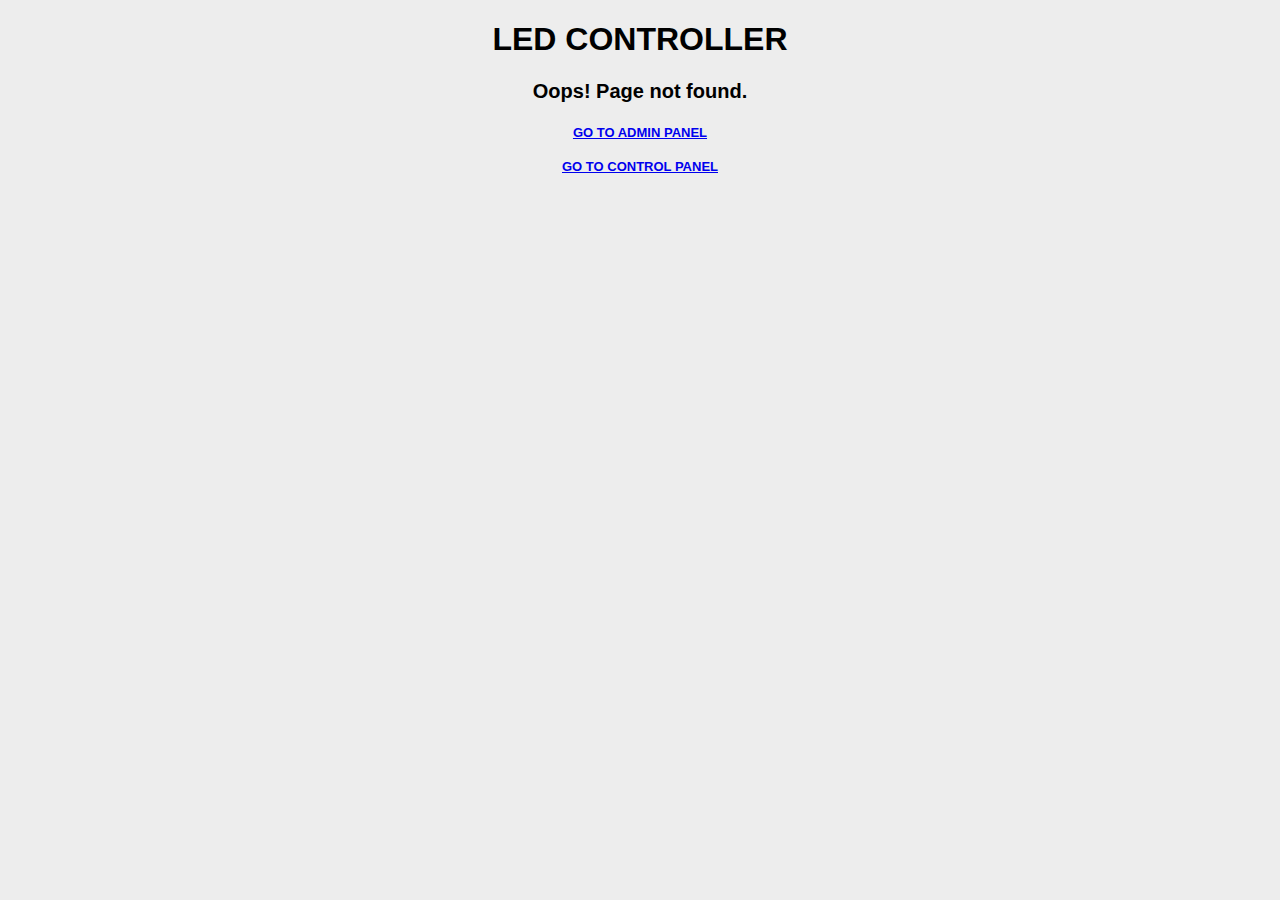
<file: firmware/LEDcontroller_V1.2.0/storage_data/pnf.html>
<!DOCTYPE html>
<html lang="en">

<head>
    <meta name="viewport" , charset="utf-8" , content="width=device-width, initial-scale=1">

    <title>LED CONTROLLER</title>

    <link rel="icon" type="image/png" sizes="16x16" href="favicon16x16.png" />
    <link rel="icon" type="image/png" sizes="32x32" href="favicon32x32.png" />
    <link rel="icon" type="image/png" sizes="48x48" href="favicon48x48.png" />
    <link rel="icon" type="image/png" sizes="192x192" href="favicon192x192.png" />
    <link rel="icon" type="image/png" sizes="512x512" href="favicon512x512.png" />
    <link rel="apple-touch-icon" sizes="180x180" href="favicon180x180.png" />
</head>

<body style="background-color: #ededed; text-align: center; font-family: Arial;">
    <!-- MAIN CONTENT -->
    <h1>LED CONTROLLER</h1>
    <p style="font-weight: bold; font-size: 20px;">Oops! Page not found.</p>
    <p><a style="font-weight: bold; font-size: 13px;" href="/admin/">GO TO ADMIN PANEL</a></p>
    <p><a style="font-weight: bold; font-size: 13px;" href="/">GO TO CONTROL PANEL</a></p>
</body>

</html>
</file>
